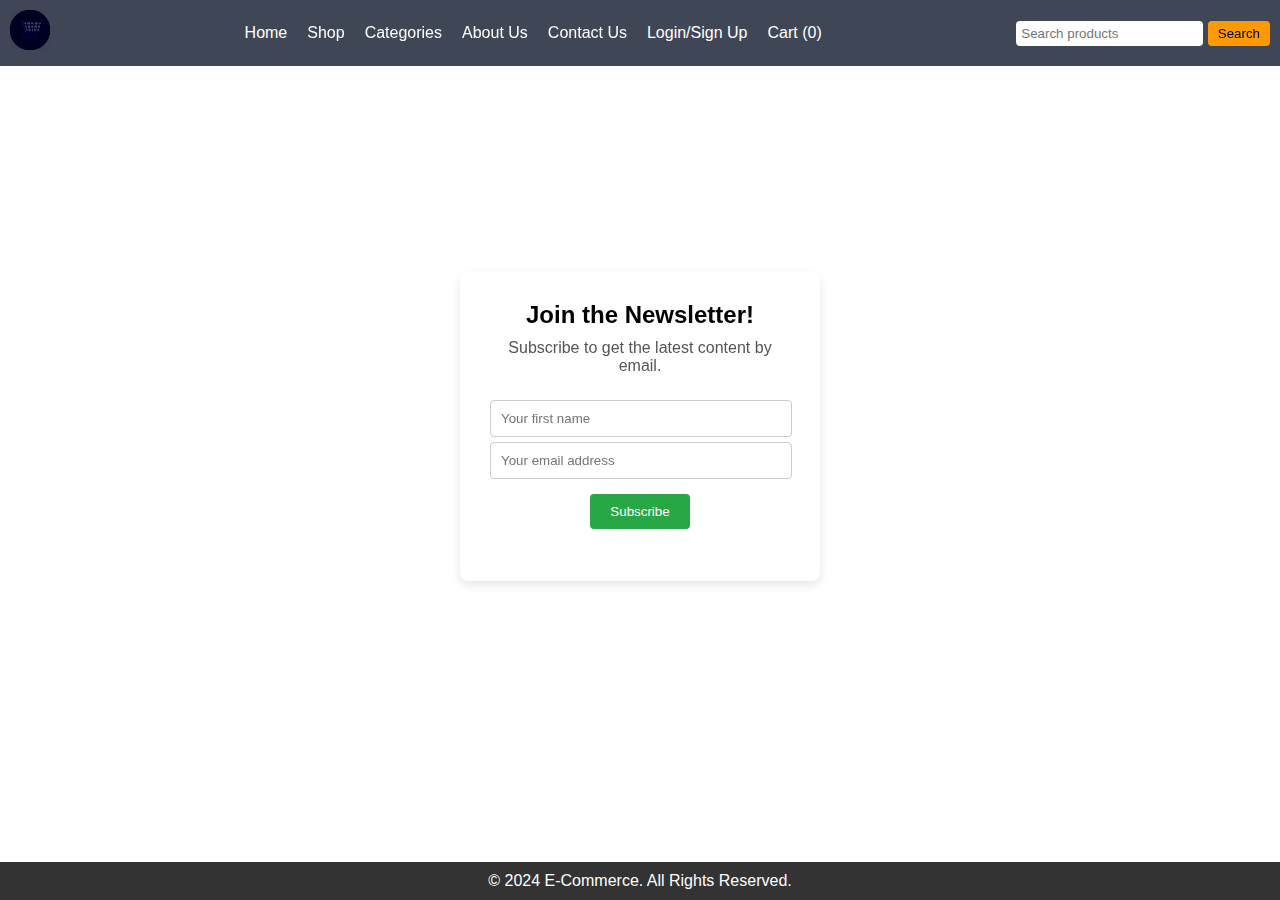
<file: Sub-Folder/Get-Subscription.html>
<!DOCTYPE html>
<html lang="en">
<head>
    <meta charset="UTF-8">
    <meta name="viewport" content="width=device-width, initial-scale=1.0">
    <title>Newsletter Subscription</title>
    <style>
        body {
            font-family: Arial, sans-serif;
            margin: 0;
            padding: 0;
           
        }

        
        .nav2 {
            display: flex;
            justify-content: center;
            align-items: center;
            height: 80vh;
        }

        .newsletter-section {
            text-align: center;
            width:300px;
            height: 250px;
            padding: 30px;
            background-color: #fff;
            box-shadow: 0 4px 10px rgba(0, 0, 0, 0.1);
            border-radius: 8px;
        }

        .newsletter-section h2 {
            font-size: 24px;
            margin-bottom: 10px;
        }

        .newsletter-section p {
            font-size: 16px;
            margin-bottom: 20px;
            color: #555;
        }

        .newsletter-section form {
            display: inline-block;
            text-align: center;
            width: 100%;
        }

        .newsletter-section input {
            padding: 10px;
            margin: 5px 0;
            width: calc(100% - 20px); 
            border: 1px solid #ccc;
            border-radius: 4px;
            display: block;
        }

        .newsletter-section button {
            padding: 10px 20px;
            background-color: #28a745;
            color: white;
            border: none;
            border-radius: 4px;
            cursor: pointer;
            margin-top: 10px;
            display: inline-block;
        }

        .newsletter-section button:hover {
            background-color: #218838;
        }

        .error-message {
            color: red;
            margin-top: 10px;
            display: none;
        }

        .footer {
            background-color: #333;
            color: white;
            text-align: center;
            padding: 10px 0;
            position: absolute;
            width: 100%;
            bottom: 0;
        }

        * {
            margin: 0;
            padding: 0;
        }

        .navbar {
            display: flex;
            justify-content: space-between;
            align-items: center;
            background-color: #3f4756;
            padding: 10px;
            color: white;
        }

        .logo {
            font-size: 24px;
            font-weight: bold;
        }

        .nav-links {
            list-style-type: none;
            display: flex;
            gap: 20px;
        }

        .nav-links li {
            position: relative;
        }

        .nav-links a {
            text-decoration: none;
            color: white;
            font-size: 16px;
        }

        .nav-right {
            display: flex;
            align-items: center;
            gap: 20px;
        }

        .nav-logo {
            height: 40px;
            width: 40px;
            object-fit: contain;
            mix-blend-mode: color-burn;
        }

        .search-bar input {
            padding: 5px;
            border-radius: 4px;
            border: none;
        }

        .search-bar .search1 {
            padding: 5px 10px;
            background-color: #f90;
            border: none;
            border-radius: 4px;
            cursor: pointer;
        }

        .login-signup a, .cart a {
            color: white;
            text-decoration: none;
        }
    </style>
</head>
<body>
    <nav class="navbar">
        <div class="logo"><img class="nav-logo" src="/Images/image.png"></div>
        <ul class="nav-links">
          <li><a href="#">Home</a></li>
          <li><a href="#">Shop</a></li>
          <li class="dropdown">
            <a href="#">Categories</a>
          </li>
          <li><a href="#">About Us</a></li>
          <li><a href="#">Contact Us</a></li>
          <div class="login-signup">
            <a href="#">Login/Sign Up</a>
          </div>
          <div class="cart">
            <a href="#">Cart (0)</a>
          </div>
        </ul>
        <div class="nav-right">
          <div class="search-bar">
            <input type="text" placeholder="Search products" />
            <button class="search1">Search</button>
        </div>
    </div>
</nav>

    <div class="nav2">
        <section class="newsletter-section">
            <h2>Join the Newsletter!</h2>
            <p>Subscribe to get the latest content by email.</p>
            <form id="newsletterForm">
                <input type="text" id="name" placeholder="Your first name" required>
                <input type="email" id="email" placeholder="Your email address" required>
                <button type="submit">Subscribe</button>
                <div class="error-message" id="errorMessage"></div>
            </form>
        </section>
    </div>

    <footer class="footer">
        <p>&copy; 2024 E-Commerce. All Rights Reserved.</p>
    </footer>

    <script>
        document.getElementById('newsletterForm').addEventListener('submit', function(event) {
            event.preventDefault();

            const emailInput = document.getElementById('email');
            const errorMessage = document.getElementById('errorMessage');

            const emailPattern = /^[a-zA-Z0-9._-]+@[a-zA-Z0-9.-]+\.[a-zA-Z]{2,6}$/;

            if (!emailPattern.test(emailInput.value)) {
                errorMessage.style.display = 'block';
                errorMessage.textContent = 'Please enter a valid email address.';
            } else {
                errorMessage.style.display = 'none';
                alert('Thank you for subscribing to our newsletter!');
            }
        });
    </script>

</body>
</html>
</file>
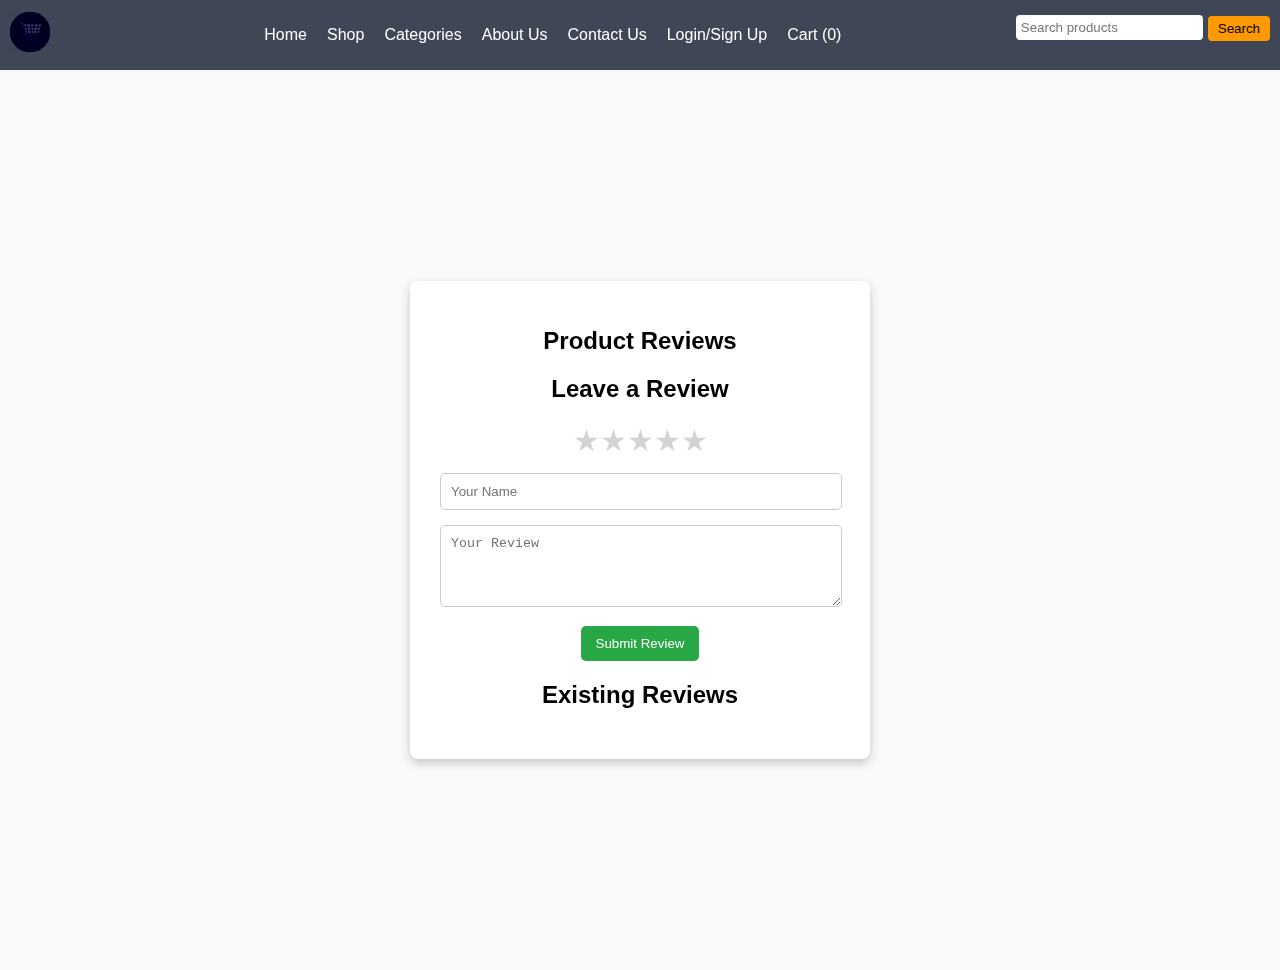
<file: Sub-Folder/Rate-star.html>
<!DOCTYPE html>
<html lang="en">
<head>
    <meta charset="UTF-8">
    <meta name="viewport" content="width=device-width, initial-scale=1.0">
    <title>Star Rating Review</title>
    <style>
        body {
            font-family: Arial, sans-serif;
            background-color: #f9f9f9;
            margin: 0;
            padding: 0;
        }
        .sec2 {
            display: flex;
            justify-content: center;
            align-items: center;
            height: 100vh;
        }
        .review-section {
            background-color: #fff;
            padding: 30px;
            border-radius: 8px;
            box-shadow: 0 4px 10px rgba(0,0,0,0.2);
            width: 400px;
            text-align: center;
        }
        h1 {
            font-size: 24px;
            margin-bottom: 20px;
        }
        .stars {
            display: flex;
            justify-content: center;
            cursor: pointer;
            margin-bottom: 15px;
        }
        .star {
            font-size: 30px;
            color: lightgray;
            transition: color 0.2s;
        }
        .star.selected {
            color: gold;
        }
        input[type="text"], textarea {
            width: calc(100% - 20px);
            padding: 10px;
            margin-bottom: 15px;
            border: 1px solid #ccc;
            border-radius: 5px;
        }
        .sec3 {
            background-color: #28a745;
            color: white;
            padding: 10px 15px;
            border: none;
            border-radius: 5px;
            cursor: pointer;
            transition: background-color 0.2s;
        }
        .sec3:hover {
            background-color: #218838;
        }
        .review {
            border-bottom: 1px solid #ddd;
            padding: 10px 0;
            text-align: left;
        }
        .sec1 {
            font-family: Arial, sans-serif;
            background-color: #3f4756;
        }
        .navbar {
            display: flex;
            justify-content: space-between;
            align-items: center;
            background-color: #3f4756;
            padding: 10px;
            color: white;
        }
        .logo {
            font-size: 24px;
            font-weight: bold;
        }
        .nav-links {
            list-style-type: none;
            display: flex;
            gap: 20px;
        }
        .nav-links li {
            position: relative;
        }
        .nav-links a {
            text-decoration: none;
            color: white;
            font-size: 16px;
        }
        .nav-right {
            display: flex;
            align-items: center;
            gap: 20px;
        }
        .nav-logo {
            height: 40px;
            width: 40px;
            object-fit: contain;
            mix-blend-mode: color-burn;
        }
        .search-bar {
            display: flex;
            align-items: center; 
        }
        .search-bar input {
            padding: 5px;
            border-radius: 4px;
            border: none;
            margin-right: 5px; 
        }
        .search-bar .search1 {
            padding: 5px 10px;
            background-color: #f90;
            border: none;
            border-radius: 4px;
            cursor: pointer;

        }
        .search1{
            transform: translateY(-7px);
        }
        .login-signup a, .cart a {
            color: white;
            text-decoration: none;
        }
        .dropdown-content {
            display: none;
            position: absolute;
            background-color: #333;
            box-shadow: 0px 8px 16px rgba(0, 0, 0, 0.2);
            padding: 10px;
            top: 100%;
        }
        .dropdown-content li {
            margin: 5px 0;
        }
        .dropdown-content a {
            color: white;
        }
        .dropdown:hover .dropdown-content {
            display: block;
        }
    </style>
</head>
<body>
    <!-- Navigation Bar -->
    <div class="sec1">
        <nav class="navbar">
            <div class="logo"><img class="nav-logo" src="/Images/image.png"></div>
            <ul class="nav-links">
                <li><a href="#">Home</a></li>
                <li><a href="#">Shop</a></li>
                <li class="dropdown">
                    <a href="#">Categories</a>
                    <!-- <ul class="dropdown-content">
                        <li><a href="#">Category 1</a></li>
                        <li><a href="#">Category 2</a></li>
                        <li><a href="#">Category 3</a></li>
                    </ul> -->
                </li>
                <li><a href="#">About Us</a></li>
                <li><a href="#">Contact Us</a></li>
                <div class="login-signup">
                    <a href="#">Login/Sign Up</a>
                </div>
                <div class="cart">
                    <a href="#">Cart (0)</a>
                </div>
            </ul>
            <div class="nav-right">
                <div class="search-bar">
                    <input type="text" placeholder="Search products" />
                    <button class="search1">Search</button>
                </div>
            </div>
        </nav>
    </div>
    <div class="sec2">
        <div class="review-section">
            <h1>Product Reviews</h1>
            <div class="review-form">
                <h2>Leave a Review</h2>
                <form id="reviewForm">
                    <div class="stars" id="starRating">
                        <span class="star" data-value="1">★</span>
                        <span class="star" data-value="2">★</span>
                        <span class="star" data-value="3">★</span>
                        <span class="star" data-value="4">★</span>
                        <span class="star" data-value="5">★</span>
                    </div>
                    <input type="hidden" id="rating" required>
                    <input type="text" id="name" placeholder="Your Name" required>
                    <textarea id="comment" rows="4" placeholder="Your Review" required></textarea>
                    <button type="submit" class="sec3">Submit Review</button>
                </form>
            </div>
            <h2>Existing Reviews</h2>
            <div id="reviews">
               
            </div>
        </div>
    </div>

    <script>
        const stars = document.querySelectorAll('.star');
        const ratingInput = document.getElementById('rating');

        stars.forEach(star => {
            star.addEventListener('click', function() {
                const rating = this.getAttribute('data-value');
                ratingInput.value = rating;

                stars.forEach(s => s.classList.remove('selected'));
                for (let i = 0; i < rating; i++) {
                    stars[i].classList.add('selected');
                }
            });
        });

        const form = document.getElementById('reviewForm');
        const reviewsDiv = document.getElementById('reviews');

        form.addEventListener('submit', function(event) {
            event.preventDefault();
            
            const name = document.getElementById('name').value;
            const rating = ratingInput.value;
            const comment = document.getElementById('comment').value;
            
            const reviewDiv = document.createElement('div');
            reviewDiv.classList.add('review');
            reviewDiv.innerHTML = `<strong>${name}</strong> - Rating: ${rating} <br>${comment}`;
            
            reviewsDiv.appendChild(reviewDiv);
            

            form.reset();
            ratingInput.value = '';
            stars.forEach(s => s.classList.remove('selected'));
        });
    </script>
</body>
</html>
</file>
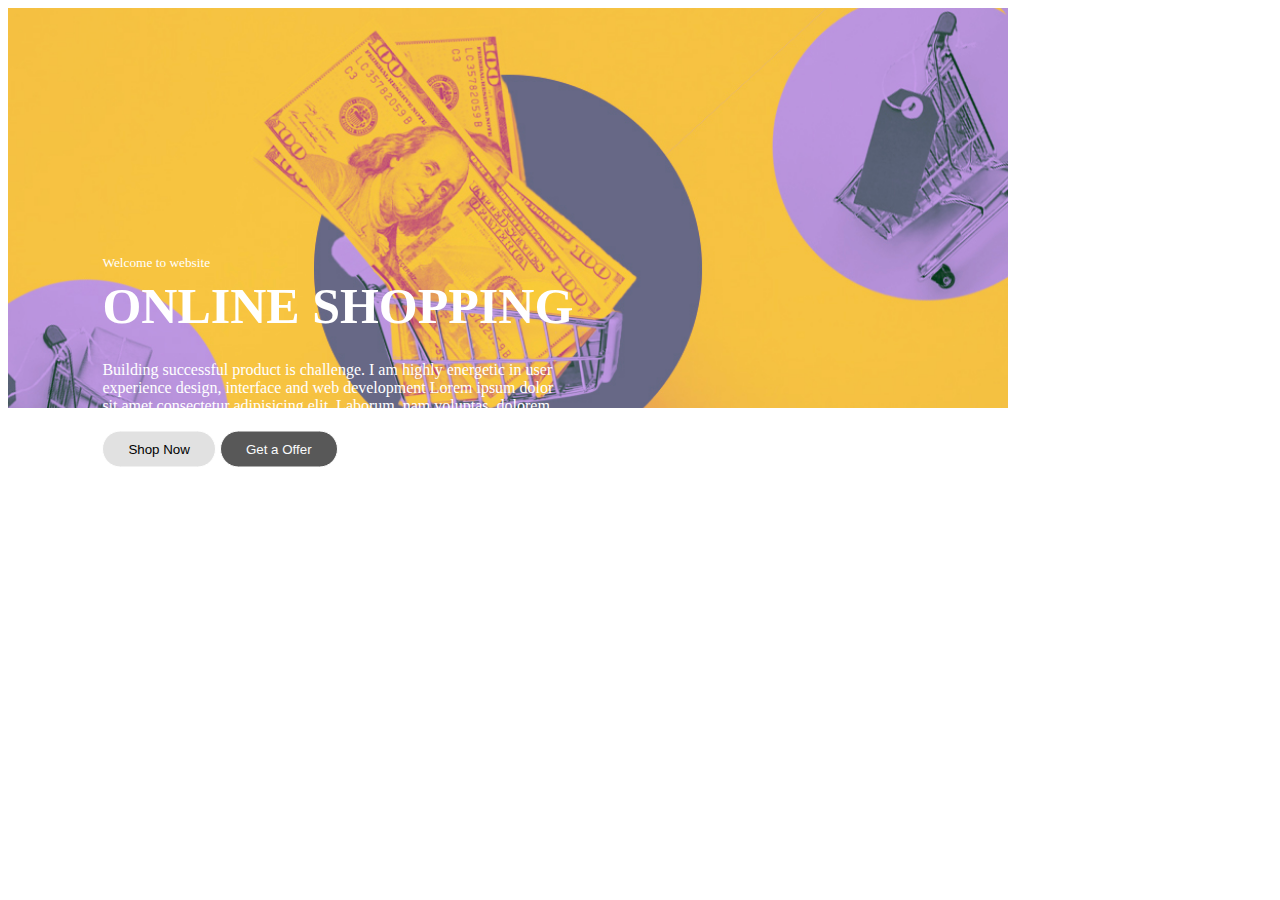
<file: Sub-Folder/trail.html>
<!DOCTYPE html>
<html lang="en">
<head>
    <meta charset="UTF-8">
    <meta name="viewport" content="width=device-width, initial-scale=1.0">
    <title>Document</title>
    <style>
        .b4{
            background-image: url('/Images/cart.jpg');
            background-repeat: no-repeat;
            background-size: cover;
            height: 400px;
            width: 1000px;
        }
        .b1{
            color: black;
            position: absolute;
            top: 40%;
            left: 8%;
            transform: translateY(-50%);
            z-index: 2;
            color: #fff;
        }
        .b5{
            font-size: 50px;
            margin: 10px 0 30px;
            line-height: 50px;
        }
        .b6{
            color: var(--secondary-color);
        }
        .b2{
            color: #000000;
            padding: 10px 25px;
            background: transparent;
            border: 1px solid #fff;
            border-radius: 20px;
            outline: none;
            cursor: pointer;
            background-color: rgb(225, 225, 225);
        }
        .b3{
            color: #fbfcfd;
            padding: 10px 25px;
            background: transparent;
            border: 1px solid #fff;
            border-radius: 20px;
            outline: none;
            cursor: pointer;
            background-color: rgb(88, 88, 88);
        }

    </style>
</head>
<body>
    <div class="b4">
    <div class="b1">
        <small>Welcome to website</small>
        <h1 class="b5">ONLINE <span class="b6">SHOPPING</span></h1>
        <P>Building successful product is challenge. I am highly energetic in user<br>experience design, interface
            and web development Lorem ipsum dolor<br>sit amet consectetur adipisicing elit. Laborum, nam voluptas, dolorem</P>
        <button class="b2" type="button">Shop Now</button>
        <button class="b3" type="button">Get a Offer</button>
    </div>
</div>
</body>
</html>
</file>
